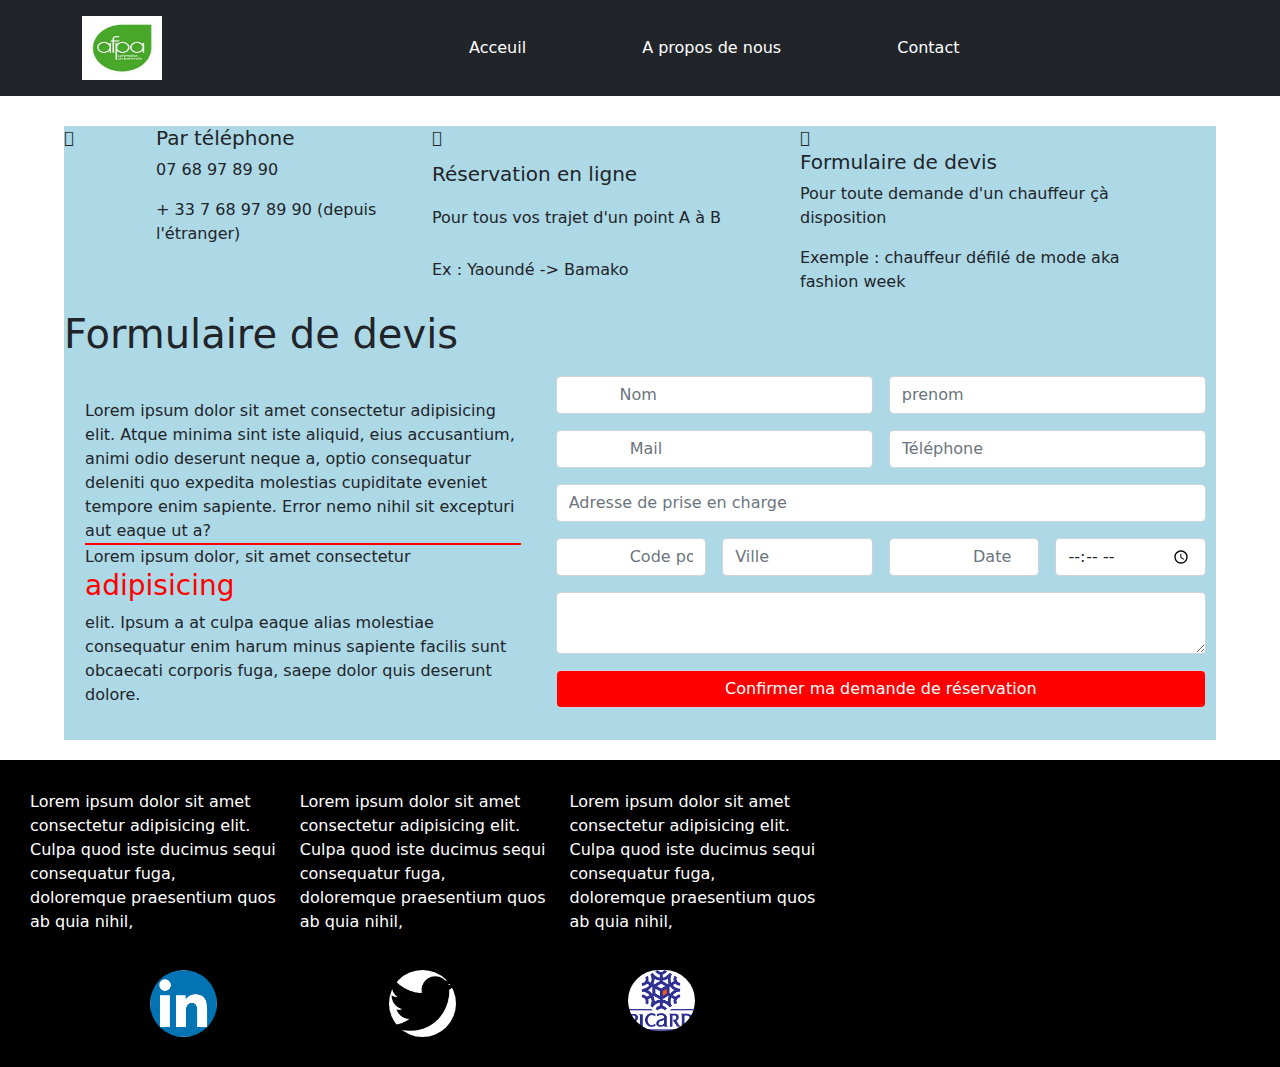
<file: contact.html>
<!DOCTYPE html>
<html lang="en">
<head>
    <meta charset="UTF-8">
    <meta http-equiv="X-UA-Compatible" content="IE=edge">
    <meta name="viewport" content="width=device-width, initial-scale=1.0">
    <title>Contact</title>
    <link rel="stylesheet" href="css/bootstrap.min.css">
    <link rel="stylesheet" href="css/contact.css">
    <link rel="stylesheet" href="css/css/fontawesome.css">
</head>
<body>
    <header class="p-3 bg-dark text-white">
        <div class="container">
          <div class="d-flex flex-wrap align-items-center justify-content-center justify-content-lg-start">
            <a href="/" class="d-flex align-items-center col-md-3 mb-2 mb-md-0 text-dark text-decoration-none">
              <img src="photos/logoafpa.jpeg" class="bi me-2" width="80" height="64" role="img" aria-label="Bootstrap">
            </a>
            <ul class="nav col-12 col-lg-auto me-lg-auto mb-2 justify-content-center mb-md-0">
              <li><a href="index.html" class="nav-link px-2 text-white">Acceuil </a></li>
              <li><a href="about.html" class="nav-link px-2 text-white">A propos de nous</a></li>
              <li><a href="contact.html" class="nav-link px-2 text-white">Contact</a></li>
            </ul>
    
          </div>
        </div>
        </header>

<div  class="body">

    <div class="row">
        <div class="col-lg-4 row"> 
            <div class="col-lg-3">
              <i class="fas fa-phone"></i>
            </div>
            <div class="col-lg-9">
            <h5>Par téléphone</h5> 
            <p>07 68  97  89 90</p> 
            <p>  +  33 7 68  97 89 90 (depuis l'étranger) </p>
            </div>
        </div>
        
        <div class="col-lg-4 row"> 
          <div class="col-lg-3">
            <i class="fas fa-car"></i>
          </div>
            <div class="col-lg-9"></div>
            <h5>Réservation  en ligne</h5>
            <p>Pour tous vos trajet d'un point A à B</p>
            <p>Ex : Yaoundé -> Bamako</p>
        </div>
        <div class="col-lg-4 row"> 
          <div class="col-lg-3">
            <i class="fas fa-book-open"></i>
          </div>
            <div class="col-lg-9"></div>
            <h5>Formulaire de  devis</h5>
            <p>Pour toute demande d'un chauffeur çà disposition</p>
            <p>Exemple : chauffeur défilé de mode aka fashion week
            </p>
        
        </div>
    </div>
<h1>Formulaire de devis</h1>


<div class="row formulaire">
    <div class="col-lg-5 texte">
        Lorem ipsum dolor sit amet consectetur adipisicing elit. Atque minima sint iste aliquid, eius accusantium, animi odio deserunt neque a, optio consequatur deleniti quo expedita molestias cupiditate eveniet tempore enim sapiente. Error nemo nihil sit excepturi aut eaque ut a?
        <div class="bordure">
            Lorem ipsum dolor, sit amet consectetur <h3>adipisicing</h3> elit. Ipsum a at culpa eaque alias molestiae consequatur enim harum minus sapiente facilis sunt obcaecati corporis fuga, saepe dolor quis deserunt dolore.
        </div>
        </div>
    <div class="col-lg-7">
    <form class="row g-3">
        <div class="col-md-6">
          <input placeholder="
          Nom" type="name" class="form-control" id="inputEmail4">
        </div>
        <div class="col-md-6">
          <input placeholder="prenom" type="name" class="form-control" id="inputPassword4">
        </div>
        <div class="col-md-6">
            <input placeholder="
            Mail" type="email" class="form-control" id="inputEmail4">
          </div>
          <div class="col-md-6">
            <input placeholder="Téléphone" type="phone" class="form-control" id="inputPassword4">
          </div>
        <div class="col-12">
          <input type="adress" class="form-control" id="inputAddress" placeholder="Adresse de prise en charge">
        </div>
        <div class="col-md-3">
            <input placeholder="
            Code postal" type="zip" class="form-control" id="inputEmail4">
          </div>
          <div class="col-md-3">
            <input placeholder="Ville" type="city" class="form-control" id="inputPassword4">
          </div>
          <div class="col-md-3">
              <input placeholder="
              Date" type="name" class="form-control" id="inputEmail4">
            </div>
            <div class="col-md-3">
              <input placeholder="" type="time" class="form-control" id="inputPassword4">
            </div>
        
        <div class="col-12">
          <textarea name="Message" id="" class="form-control"></textarea>
        </div>
        <div class="col-12 ">
            <input type="submit" class="form-control sumit" id="inputAddress" value="Confirmer ma demande de réservation">
          </div>
      </form>

</div>
</div>

</div>
        
        <footer class="footer row">
            <div class="gauche col-lg-8">
                <div class="row mentions">
                    <p class="col-lg-4">Lorem ipsum dolor sit amet consectetur adipisicing elit. Culpa quod iste ducimus sequi consequatur fuga, doloremque praesentium quos ab quia nihil, </p>
                    <p class="col-lg-4">Lorem ipsum dolor sit amet consectetur adipisicing elit. Culpa quod iste ducimus sequi consequatur fuga, doloremque praesentium quos ab quia nihil, </p>
                    <p class="col-lg-4">Lorem ipsum dolor sit amet consectetur adipisicing elit. Culpa quod iste ducimus sequi consequatur fuga, doloremque praesentium quos ab quia nihil, </p>
                </div>
                <div class="row  reseaux">
                    <img  class="col-lg-4" src="photos/linkdlin.png" alt="">
                    <img  class="col-lg-4" src="photos/twitter.png" alt="">
                    <img  class="col-lg-4" src="photos/logo_picard.png" alt="">
    
                </div>
            </div>
            <div class="droite col-lg-4"><iframe src="https://www.google.com/maps/embed?pb=!1m18!1m12!1m3!1d83953.89354525103!2d2.3191911542039425!3d48.88567965776881!2m3!1f0!2f0!3f0!3m2!1i1024!2i768!4f13.1!3m3!1m2!1s0x47e66d33a995f449%3A0xc4f3c37bae92f6b9!2sAfpa!5e0!3m2!1sfr!2sfr!4v1633199714316!5m2!1sfr!2sfr" width="400" height="300" style="border:0;" allowfullscreen="" loading="lazy"></iframe>
        </footer>
</body>
</html>
</file>
<file: css/contact.css>
.bertrand{
    padding: 0 200px;
}
header{
    margin-bottom: 30px;
}
header li {
    padding-left: 100px;
} 
.body{
    background-color: lightblue;
    width: 90%;
    margin: auto;
}

.reseaux img{
    border-radius: 100px;
    width: 10%;
    height: 10%;
    padding: 10px;
}
.reseaux{
    justify-content: space-evenly;
}
footer{
    background-color: black;
    color: white;
    margin-top: 30px;
}
footer .mentions{
    padding: 30px 30px 10px 30px;
}
.sidebar .card-body p{
    background-color: aquamarine;
    text-align: center;
}
.footer{
    margin-top: 20px;
}
.bordure{
    border-top: red solid 2px;
}
.bordure h3{
color: red;
}
.sumit{
    background-color: red;
    color: white;
}
.texte{
    padding: 2%;
}
.formulaire{
    padding: 10px;
}
</file>
